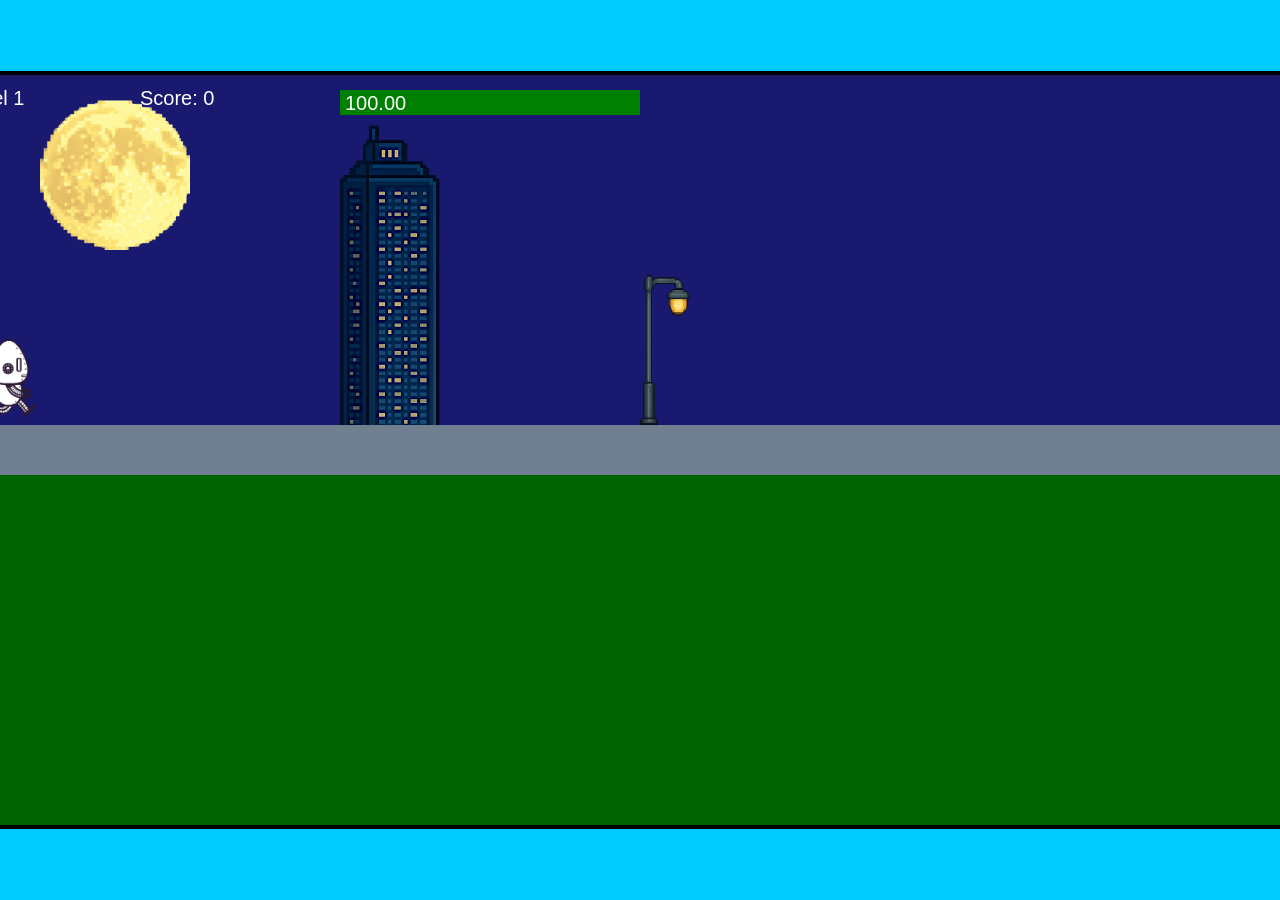
<file: fsd-projects/runtime/index.html>
<!DOCTYPE html>
<html lang="en">
  <head>
    <meta charset="UTF-8" />
    <meta name="viewport" content="width=device-width, initial-scale=1.0" />
    <title>Runtime Neo</title>
    <link rel="stylesheet" href="runtime.css" />
    <script src="https://code.jquery.com/jquery-3.1.0.js"></script>
    <script src="setup.js"></script>
    <script src="levels.js"></script>
    <script src="scenery.js"></script>
    <script src="student.js"></script>
    <script src="main.js"></script>
  </head>
  <body id="body">
    <canvas id="gameCanvas" width="1400" height="750"></canvas>
    <img id="player" src="images/halle.png" />
    <img id="projectile" src="images/projectile.png" />
    <img id="basicPlatform" src="images/interactable/basicPlatform.png" />
    <img id="spikes" src="images/interactable/spikes.png" />
    <img id="bug" src="images/interactable/bug.png" />
    <img id="healthUp" src="images/interactable/healthUp.png" />
    <img id="flag" src="images/interactable/flag.png" />
    <img id="moon" src="images/backgrounds/moon.png" />
    <img id="building" src="images/backgrounds/building.png" />
    <img id="lamp" src="images/backgrounds/lamp.png" />
  </body>
</html>
</file>
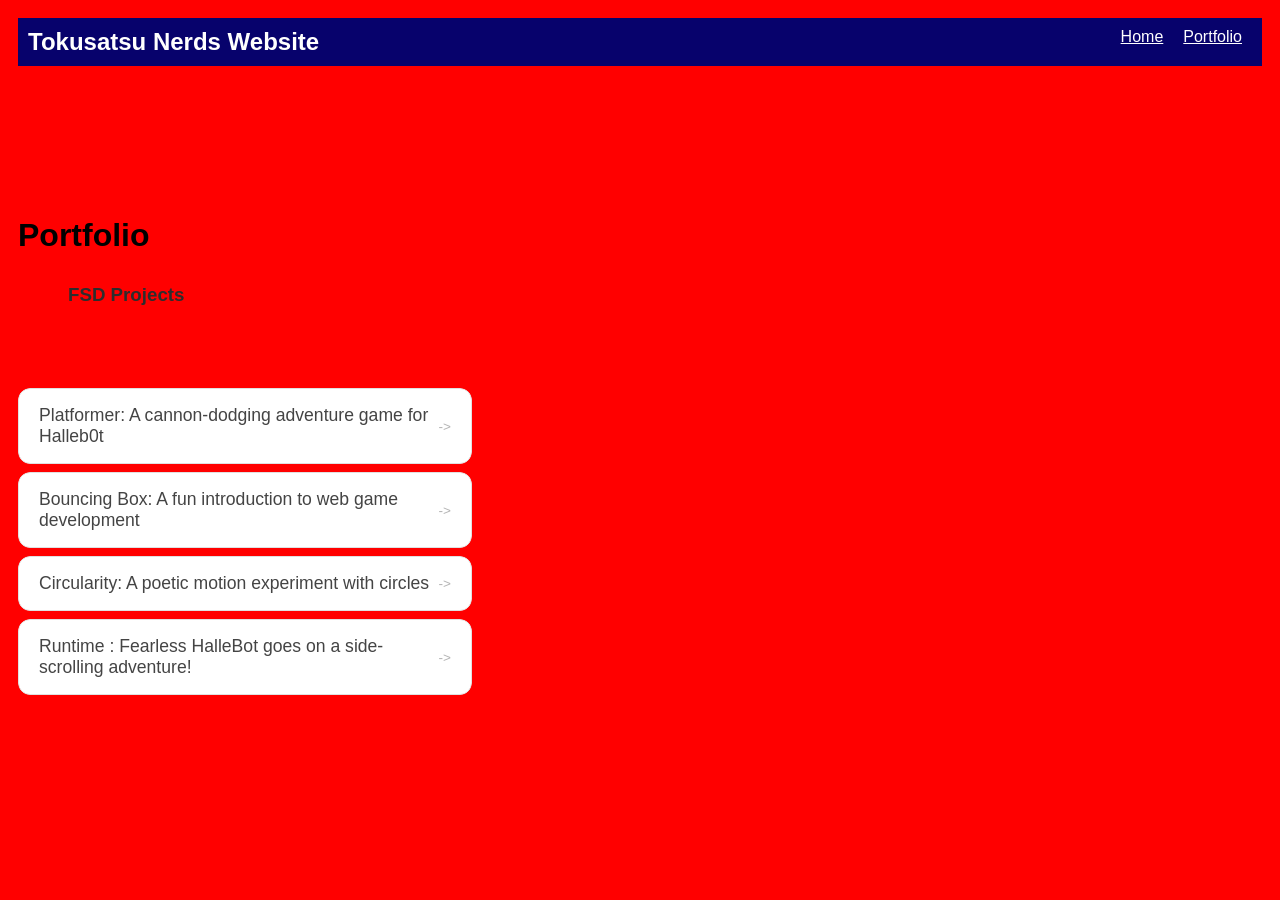
<file: portfolio.html>
<!DOCTYPE html>
<html>

<head>
  <title>I Like Kamen Rider</title>
  <link rel="stylesheet" href="style.css" />
</head>

<body>
  <!-- All content goes here -->
  <div id="all-contents">
    <nav>
      <h1>Tokusatsu Nerds Website</h1>
      <ul id="nav-ul">
        <li class="nav-li">
          <a href="index.html">Home</a>
        </li>
        <li class="nav-li">
          <a href="portfolio.html">Portfolio</a>
        </li>
      </ul>
    </nav>

    <main>
      <div class="content">
        <h1>Portfolio</h1>
        <h3>FSD Projects</h3>
        <ul id="portfolio">
          <li>
            <a href="fsd-projects/platformer/">Platformer: A cannon-dodging adventure game for Halleb0t</a>
          </li>
          <li>
            <a href="fsd-projects/bouncing-box/">Bouncing Box: A fun introduction to web game development</a>
          </li>
          <li>
            <a href="fsd-projects/circularity/">Circularity: A poetic motion experiment with circles</a>
          </li>
          <li>
            <a href="fsd-projects/runtime/">Runtime : Fearless HalleBot goes on a side-scrolling adventure!</a>
          </li>
        </ul>

        <!-- ASD Projects will go here -->

      </div>
    </main>
  </div>
</body>

</html>
</file>
<file: fsd-projects/runtime/runtime.css>
/* runtime.css */
/* Styles for Runtime Neo auto-runner game */

img {
  display: none;
}

#gameCanvas {
  position: absolute;
  border: 4px solid #000;
  top: 50%;
  left: 50%;
  transform: translate(-50%, -50%);
}

body {
  margin: 0;
  background-color: #00ccff;
  font-family: Arial, sans-serif;
  text-align: center;
  overflow: hidden;
}
</file>
<file: style.css>
* {
  box-sizing: border-box;
}

body {
  background: red;
  color: rgb(45, 45, 45);
  padding: 10px;
  font-family: Arial, sans-serif;
}

#all-content {
  flex: 1;
  padding: 15px;
  max-width: 800px;
  margin: auto;
}

/* navigation menu */
nav {
  background: rgb(7, 2, 108);
  margin: 0 auto;
  display: flex;
  padding: 10px;
  margin-bottom: 20px;
}
h1 {
  display: flex;
  align-items: center;
  color: white;
  flex: 1;
  margin: 0;
}

#nav-ul {
  list-style-type: none;
  margin: 0;
  padding: 0;
  display: flex;
}

.nav-li {
  display: inline-block;
  padding: 0 10px;
}

.a {
  text-decoration: none;
  color: #fff;
}

/* main container area beneath menu */
main {
  display: grid;
  grid-template-columns: minmax(220px, 1fr) minmax(420px, 1.6fr);
  align-items: center;
  min-height: calc(100vh - 160px);
  gap: clamp(32px, 5vw, 80px);
}

.sidebar {
  width: 100%;
}
.content {
  display: flex;
  flex-direction: column;
  align-items: flex-start;
  gap: 12px;
}
.sidebar-img {
  width: 125%;
  max-width: 760px;
  aspect-ratio: 9 / 4;
  object-fit: cover;
  display: block;
  border-radius: 16px;
  filter: grayscale(100%);
  box-shadow: 0 8px 30px rgba(0, 0, 0, 0.12);
  transition:
    filter 0.4s ease,
    transform 0.4s ease,
    box-shadow 0.4s ease;
}

.sidebar-img:hover {
  filter: grayscale(0%);
  transform: translateY(-4px);
  box-shadow: 0 16px 40px rgba(0, 0, 0, 0.18);
}

/* interests section styles */
#interests {
  margin-top: 32px;
  width: 100%;
}

#interests h3 {
  margin: 0 0 12px;
  font-size: 0.75rem;
  font-weight: 700;
  text-transform: uppercase;
  letter-spacing: 0.2em;
  color: #0000001;
}

#interests ul {
  list-style: none;
  margin: 0;
  padding: 0;
  display: flex;
  flex-wrap: wrap;
  gap: 8px;
}

#interests li {
  color: #000000;
  font-size: 1rem;
  font-weight: 600;
  padding: 10px 20px;
  background: #fff;
  border: 1px solid #000000;
  border-radius: 100px;
  transition:
    background 0.25s ease,
    color 0.25s ease,
    transform 0.25s ease;
  cursor: default;
}

#interests li:hover {
  background: #000;
  color: #fff;
  border-color: #000;
  transform: translateY(-2px);
}

h2 {
  margin: 0;
  font-size: clamp(4rem, 10vw, 7rem);
  line-height: 0.9;
  font-weight: 900;
  letter-spacing: -0.04em;
  text-transform: uppercase;
  color: #000;
}

.content > p {
  margin: 0;
  color: #000000;
  font-size: 0.9rem;
  text-transform: uppercase;
  letter-spacing: 0.15em;
  line-height: 1.4;
}

p {
  margin: 0;
  color: #000000;
  font-size: 0.9rem;
  text-transform: uppercase;
  letter-spacing: 0.15em;
  line-height: 1.4;
  border: 4px rgb(0, 0, 0) ridge;
}
h3 {
  margin-left: 50px;
  margin-bottom: 70px;
}
/* unvisited link */
a:link {
  color: white;
}

/* visited link */
a:visited {
  color: yellow;
}

/* mouse over link */
a:hover {
  color: red;
}

/* selected link */
a:active {
  color: green;
}
/* Portfolio styles */
.content h1 {
  color: black;
}

#portfolio {
  list-style: none;
  margin: 0;
  padding: 0;
  width: 100%;
  display: flex;
  flex-direction: column;
  gap: 8px;
}

#portfolio li {
  border-radius: 12px;
  overflow: hidden;
}

#portfolio a {
  display: flex;
  justify-content: space-between;
  align-items: center;
  text-decoration: none;
  color: #444;
  padding: 16px 20px;
  font-size: 1.1rem;
  font-weight: 500;
  background: #fff;
  border: 1px solid #e0e0e0;
  border-radius: 12px;
  transition:
    background 0.25s ease,
    color 0.25s ease,
    transform 0.25s ease;
}

#portfolio a:hover {
  background: #564949;
  color: #fff;
  transform: translateX(4px);
}

#portfolio a::after {
  content: "->";
  font-size: 0.85rem;
  opacity: 0.4;
  transition: opacity 0.25s ease;
  white-space: nowrap;
}

#portfolio a:hover::after {
  opacity: 1;
}
</file>
